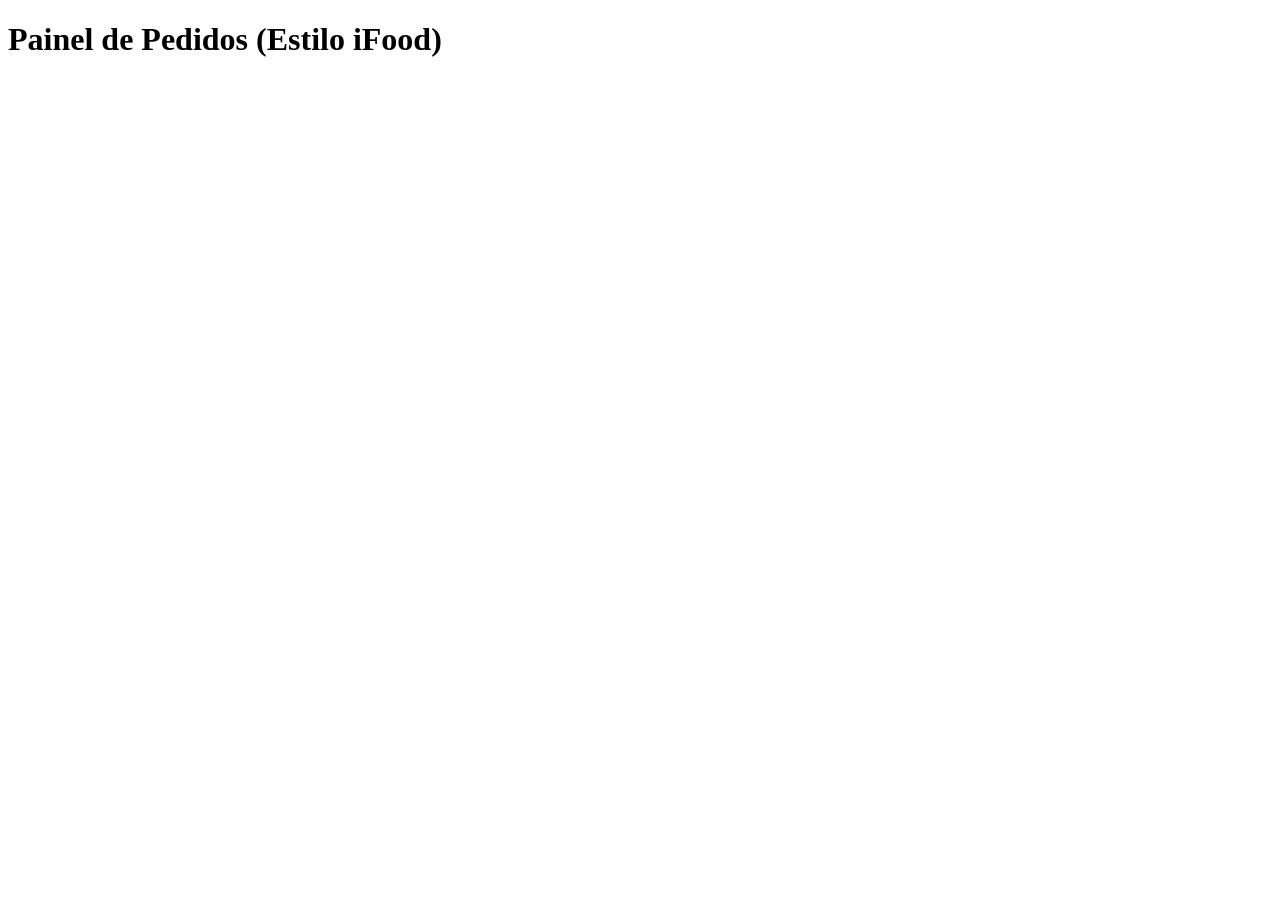
<file: Cardapio1/frontend/api.html>
<!-- admin.html -->
<!DOCTYPE html>
<html lang="pt-BR">
<head>
    <meta charset="UTF-8">
    <title>Painel Admin - Pedidos em Tempo Real</title>
    <style>
        .order-card { border: 1px solid #ccc; padding: 15px; margin-bottom: 10px; border-left: 5px solid red; }
        .paid { border-left-color: green; }
    </style>
</head>
<body>
    <h1>Painel de Pedidos (Estilo iFood)</h1>
    <div id="liveOrders"></div>

    <script>
        // Conecta ao WebSocket do Python
        const ws = new WebSocket("ws://localhost:8000/ws/admin");

        ws.onmessage = function(event) {
            const order = JSON.parse(event.data);
            
            // Toca um som de notificação de novo pedido
            new Audio('/campainha-ifood.mp3').play();

            const orderBoard = document.getElementById('liveOrders');
            const newOrderHtml = `
                <div class="order-card" id="order-${order.order_id}">
                    <h2>Pedido #${order.order_id}</h2>
                    <p>Total: R$ ${order.total}</p>
                    <p>Status: <strong>${order.status}</strong></p>
                    <button onclick="updateStatus(${order.order_id}, 'Preparando')">Aceitar Pedido</button>
                </div>
            `;
            // Insere o novo pedido no topo da lista
            orderBoard.insertAdjacentHTML('afterbegin', newOrderHtml);
        };

        async function updateStatus(orderId, newStatus) {
            await fetch(`/api/orders/${orderId}/status`, {
                method: 'PATCH',
                headers: { 'Content-Type': 'application/json' },
                body: JSON.stringify({ status: newStatus })
            });
            // Lógica para atualizar a UI
        }
    </script>
</body>
</html>
</file>
